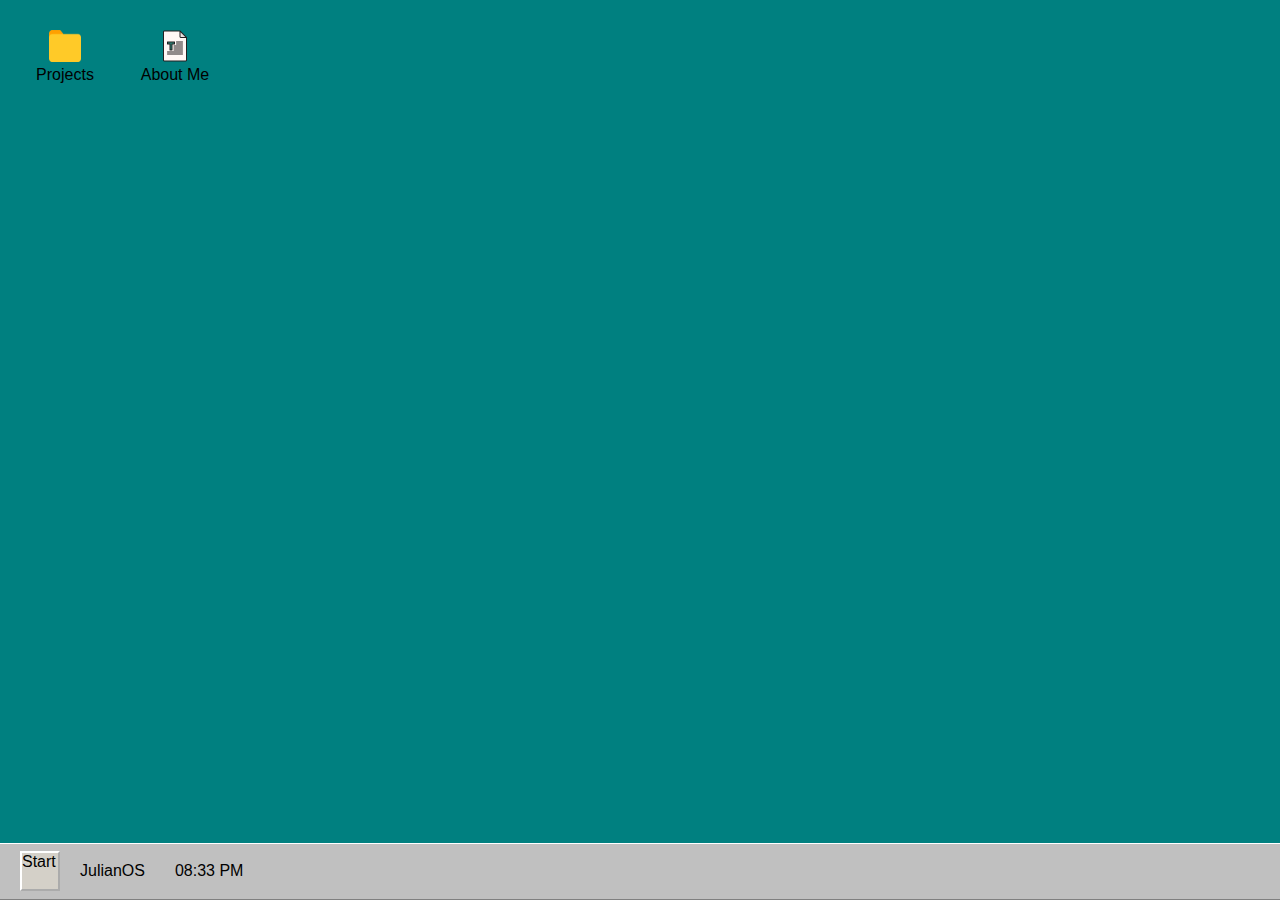
<file: gui.html>
<!-- gui.html (retro 90s GUI) -->
<!DOCTYPE html>
<html lang="en">
<head>
  <meta charset="UTF-8" />
  <meta name="viewport" content="width=device-width, initial-scale=1.0" />
  <title>JulianOS Desktop</title>
  <link rel="stylesheet" href="gui.css" />
</head>
<body>
  <div class="desktop">
    <div class="icon" onclick="openWindow('explorerWindow')">
      <img src="folder-icon.png" alt="Folder">
      <span>Projects</span>
    </div>
    <div class="icon" onclick="openWindow('aboutWindow')">
      <img src="text-icon.png" alt="Text File">
      <span>About Me</span>
    </div>

    <div class="window" id="explorerWindow">
      <div class="title-bar">
        <span class="title">File Explorer</span>
        <div class="buttons">
          <div class="btn close" onclick="closeWindow('explorerWindow')"></div>
        </div>
      </div>
      <div class="window-body">
        <ul class="file-list">
          <li>📄 resume.pdf</li>
          <li>📂 projects</li>
          <li>🖼️ portfolio.png</li>
        </ul>
      </div>
    </div>

    <div class="window" id="aboutWindow">
      <div class="title-bar">
        <span class="title">About Me</span>
        <div class="buttons">
          <div class="btn close" onclick="closeWindow('aboutWindow')"></div>
        </div>
      </div>
      <div class="window-body">
        <p>Hi, I'm Julian – a curious developer who loves minimalism, tech, and retro vibes 😎</p>
      </div>
    </div>

    <div class="taskbar">
      <span class="start-button">Start</span>
      <span class="task">JulianOS</span>
      <span class="clock" id="clock"></span>
    </div>
  </div>

  <script src="gui.js"></script>
</body>
</html>
</file>
<file: gui.css>
body {
  margin: 0;
  background-color: #008080;
  font-family: 'MS Sans Serif', sans-serif;
  overflow: hidden;
}

.desktop {
  display: flex;
  flex-wrap: wrap;
  align-content: flex-start;
  gap: 20px;
  padding: 20px;
  position: relative;
  width: 100vw;
  height: 100vh;
  background-color: #008080;
  box-sizing: border-box;
}

.icon {
  width: 70px;
  text-align: center;
  margin: 10px;
  cursor: pointer;
}

.icon img {
  width: 32px;
  height: 32px;
}

.window {
  width: 50vw; /* 2/4 Breite */
  height: auto;
  max-height: 60vh;
  background-color: #c0c0c0;
  border: 2px solid #000;
  box-shadow: 2px 2px #000;
  position: fixed;
  top: 20%;
  left: 25%;  /* 1/4 Abstand links */
  display: none;
  z-index: 10;
}

.window.small {
  width: 300px;
  left: 100px;
  top: 100px;
  max-height: 300px;
  display: none;
  position: fixed;
}


.title-bar {
  background: linear-gradient(to right, #000080, #0000cd);
  color: white;
  padding: 3px 8px;
  font-weight: bold;
  display: flex;
  justify-content: space-between;
  align-items: center;
}

.title-bar .buttons {
  display: flex;
  gap: 4px;
}

.btn.close {
  width: 12px;
  height: 12px;
  background: red;
  cursor: pointer;
  border: 1px solid #000;
}

.window-body {
  background: #e0e0e0;
  padding: 10px;
  font-size: 14px;
}

.file-list {
  list-style: none;
  padding: 0;
  margin: 0;
}

.taskbar {
  position: fixed;
  bottom: 0;
  left: 0;
  height: 55px;
  width: 100%;
  background: #c0c0c0;
  display: flex;
  align-items: center;
  padding: 0 20px 2px 20px;
  box-shadow: inset 0 1px #fff, inset 0 -1px #808080;
  font-size: 16px;
  z-index: 1000;
  gap: 10px;
}


.start-button,
.task,
.clock {
  padding: 0 10px;
}

.clock {
  justify-self: end;
  text-align: right;
  padding-right: 40px;
}

.start-menu {
  position: absolute;
  bottom: 100%;
  left: 0;
}


.start-menu-wrapper {
  position: relative;
  display: flex;
  align-items: center;
}

.start-button {
  height: 100%;               /* exakt so hoch wie Taskbar */
  width: auto;                /* Breite passt sich an */
  max-height: 40px;           /* Begrenzung für zu große Icons */
  aspect-ratio: 1 / 1;        /* quadratisch */
  cursor: pointer;
  border: 2px outset #fff;
  background: #d4d0c8;
  padding: 0px;
  box-sizing: border-box;
  image-rendering: pixelated; /* Retro-Grafik klarer */
}


.start-menu {
  position: absolute;
  bottom: 35px;
  left: 0;
  width: 140px;
  background: #f0f0f0;
  border: 2px solid #000;
  display: none;
  flex-direction: column;
  font-size: 14px;
  box-shadow: 2px 2px #888;
  z-index: 999;
}

.menu-item {
  padding: 6px 10px;
  cursor: pointer;
}

.menu-item:hover {
  background-color: #c0c0c0;
}

.file-list a {
  text-decoration: none;
  color: black;
  cursor: pointer;
}

.file-list a:hover {
  background-color: #d0d0d0;
  display: inline-block;
  padding: 2px 4px;
}

.scrollable {
  max-height: 200px;
  overflow-y: auto;
  background: #fff;
  padding: 10px;
  font-family: monospace;
  white-space: pre-wrap;
  border: 1px inset #999;
}

.task-button {
  display: flex;
  align-items: center;
  background: #d4d0c8;
  border: 2px outset #fff;
  padding: 2px 8px;
  margin-left: 10px;
  cursor: pointer;
  height: 70%; /* passt in die Taskbar-Höhe */
  box-sizing: border-box;
}

.task-button:hover {
  background-color: #c0c0c0;
}

.task-icon {
  width: 20px;
  height: 20px;
  margin-right: 20px;
  image-rendering: pixelated;
}

.task-label {
  font-size: 14px;
  font-family: 'MS Sans Serif', sans-serif;
}
</file>
